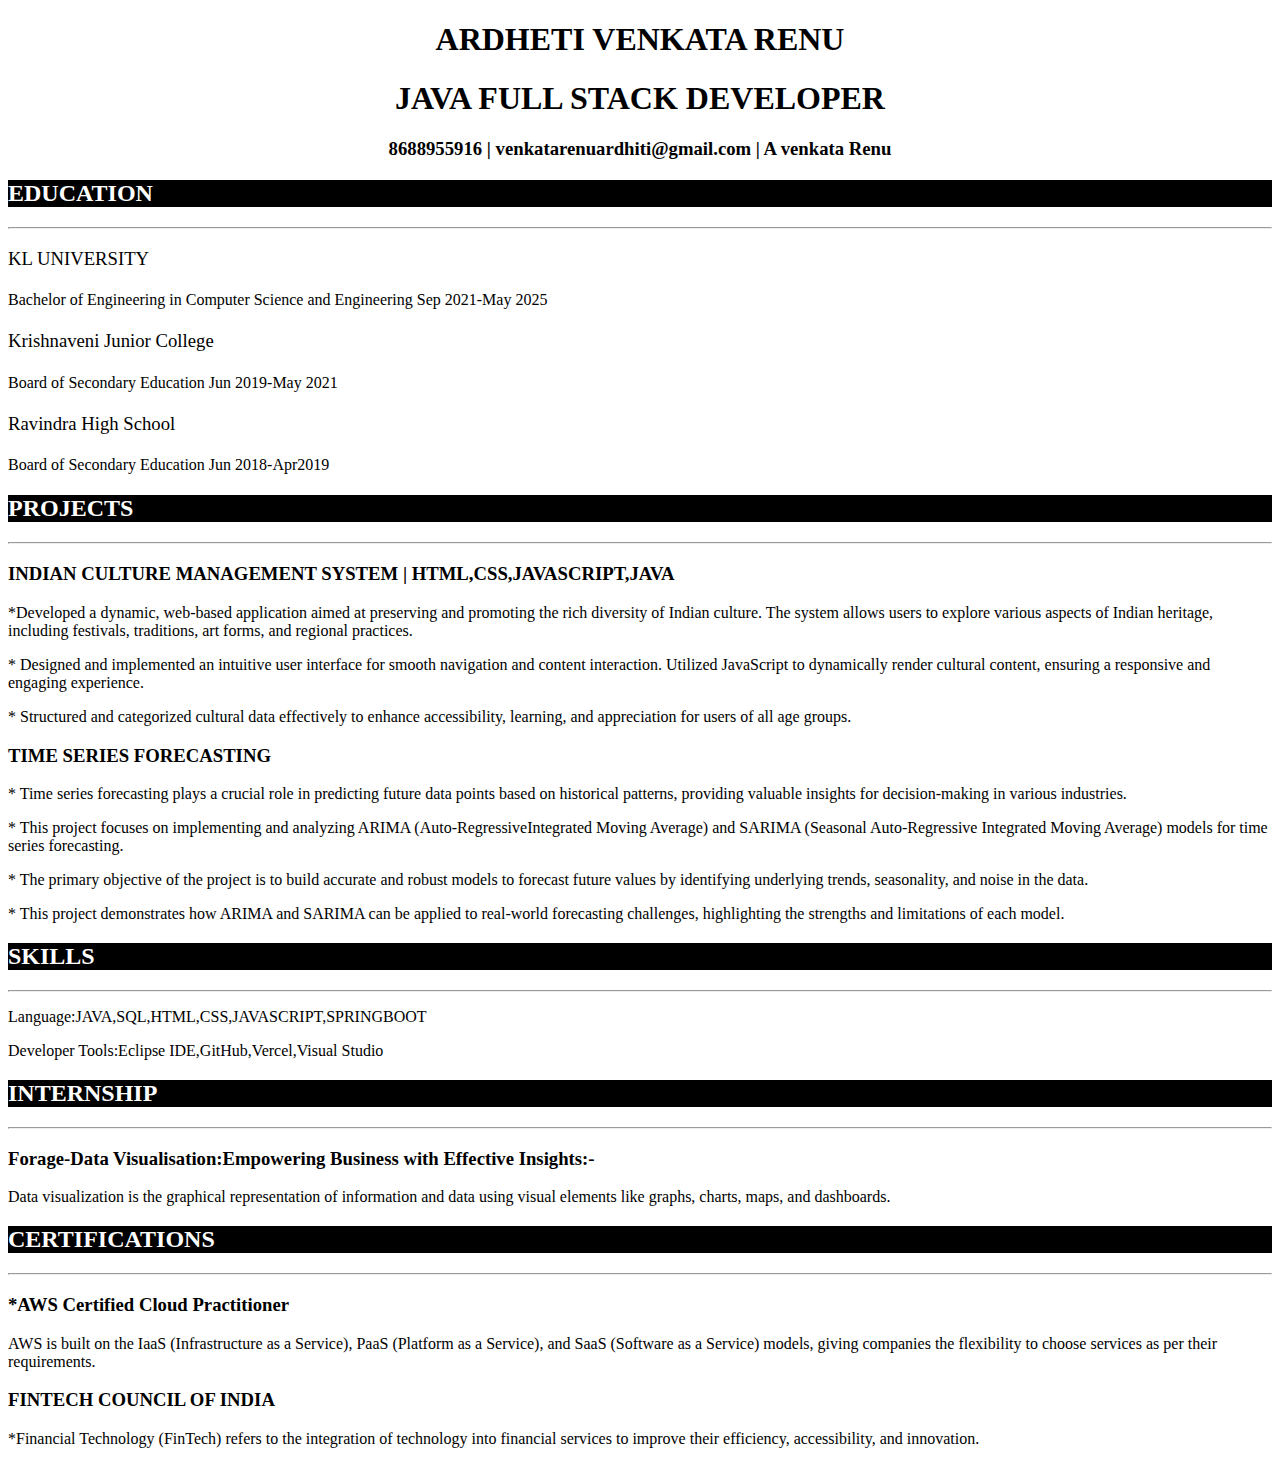
<file: index.html>
<!DOCTYPE html>
<html lang="en">
<head>
    <meta charset="UTF-8">
    <meta name="viewport" content="width=device-width, initial-scale=1.0">
    <title>Document</title>
    <link rel="stylesheet" href="./style.css">
</head>
<body>
    <center>
    
        
        
        <h1  >ARDHETI VENKATA RENU</h1>
        <h1>JAVA FULL STACK DEVELOPER</h1>
    
        
        <h3>8688955916 | venkatarenuardhiti@gmail.com | A venkata Renu</h3>
        
    
       
    
     </center>
     <h2 class="header">EDUCATION</h2>
     <hr>
     <h3 style="font-weight: lighter;">KL UNIVERSITY</h3>
     <h4 style="font-weight: lighter;">Bachelor of Engineering in Computer Science and Engineering Sep 2021-May 2025</h4>
     <h3 style="font-weight: lighter;">Krishnaveni Junior College</h3>
     <h4 style="font-weight: lighter;">Board of Secondary Education Jun 2019-May 2021</h4>
     <h3 style="font-weight: lighter;">Ravindra High School</h3>
     <h4 style="font-weight: lighter;">Board of Secondary Education Jun 2018-Apr2019</h4>
     <h2 class="header">PROJECTS</h2>
     <hr>
     <h3>INDIAN CULTURE MANAGEMENT SYSTEM | HTML,CSS,JAVASCRIPT,JAVA</h3>
     <p>*Developed a dynamic, web-based application aimed at preserving and promoting the rich diversity of Indian
culture. The system allows users to explore various aspects of Indian heritage, including festivals, traditions,
art forms, and regional practices. </p>
<p>* Designed and implemented an intuitive user interface for smooth navigation and content interaction. 
Utilized JavaScript to dynamically render cultural content, ensuring a responsive and engaging experience. </p>
<p>* Structured and categorized cultural data effectively to enhance accessibility, learning, and appreciation for users of all age groups.</p>
<h3>TIME SERIES FORECASTING</h3>
<p>* Time series forecasting plays a crucial role in predicting future data points based on historical patterns, 
providing valuable insights for decision-making in various industries.</p>
<p>* This project focuses on implementing and analyzing ARIMA (Auto-RegressiveIntegrated Moving 
Average) and SARIMA (Seasonal Auto-Regressive Integrated Moving Average) models for time series 
forecasting.</p>
<p>* The primary objective of the project is to build accurate and robust models to forecast future values by 
identifying underlying trends, seasonality, and noise in the data.</p>
<p>* This project demonstrates how ARIMA and SARIMA can be applied to real-world forecasting challenges, 
highlighting the strengths and limitations of each model.</p>
<h2 class="header">SKILLS</h2>
<hr>
<p>Language:JAVA,SQL,HTML,CSS,JAVASCRIPT,SPRINGBOOT</p>
<p>Developer Tools:Eclipse IDE,GitHub,Vercel,Visual Studio</p>

<h2 class="header">INTERNSHIP</h2>
<hr>
<h3>Forage-Data Visualisation:Empowering Business with Effective Insights:-</h3>
<p>Data visualization is the graphical representation of information and data using visual elements like graphs, charts, maps, and dashboards.</p>
<h2 class="header">CERTIFICATIONS</h2>
<hr>
<h3>*AWS Certified Cloud Practitioner</h3>
<p>AWS is built on the IaaS (Infrastructure as a Service), PaaS (Platform as a Service), and SaaS (Software as a Service) models, giving companies the flexibility to choose services as per their requirements.</p>
<h3>FINTECH COUNCIL OF INDIA</h3>
<p>*Financial Technology (FinTech) refers to the integration of technology into financial services to improve their efficiency, accessibility, and innovation.</p>


     

     
</body>
</html>
</file>
<file: style.css>
.header{
    background-color: black;
    color: white;
}
.text-centre {
    text-align: right;
}
</file>
